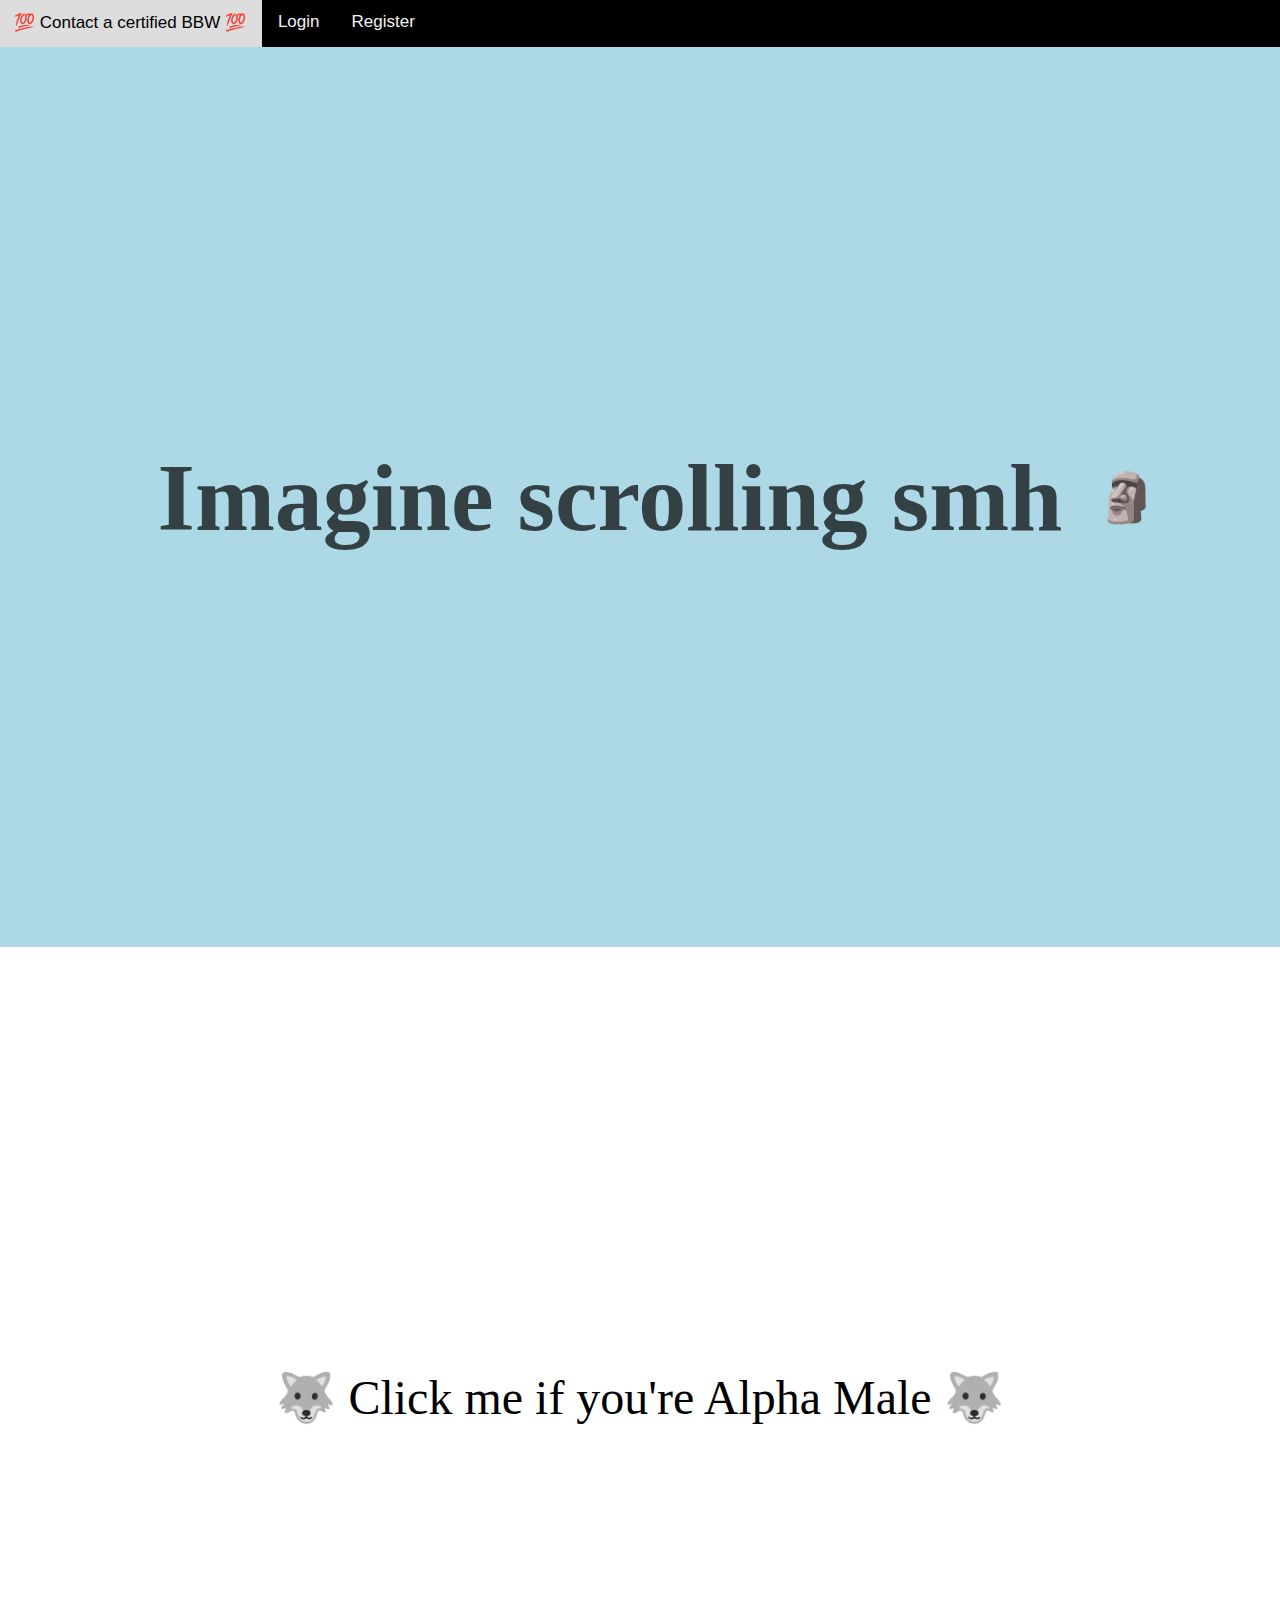
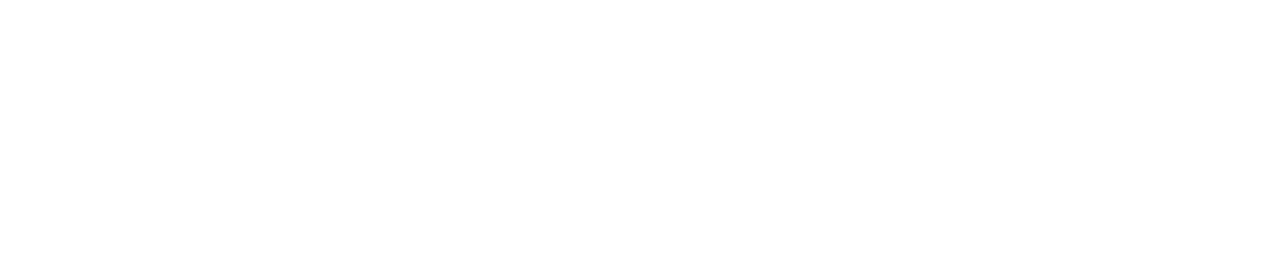
<file: index.html>
<!DOCTYPE html>
<html lang="en">
<head>
  <meta charset="UTF-8">
  <meta http-equiv="X-UA-Compatible" content="IE=edge">
  <meta name="viewport" content="width=device-width, initial-scale=1.0">
  <meta charset="UTF-8">
  <link rel="stylesheet" type="text/css" href="style.css">
  <title>BBC</title>
  <style>
    #myemoji{
      margin-top: 500px;
      margin-left: 500px;
    }
  </style>
  <div class="topnav">
    <a href="https://discordapp.com/users/480238657425506314/">&#128175; Contact a certified BBW &#128175;</a>
    <a href="login.html">Login</a>
    <a href="register.html">Register</a>
  </div>
  
</head>

  <div class="color-overlay"></div>
  <div class="section">

    <h1>Imagine scrolling smh</h1>
    <p style="font-size:48px">
      &#128511;
    </p>
  </div>


  <div class ="section2">
    <a href="smegma.html" style="text-decoration: none; color : #000000;" id = myeoji width="800">&#128058; Click me if you're Alpha Male &#128058;</h2>
  </div>
  


  

  <style>
  .section {
  position: relative;
  width: 100%;
  height: 100vh;
  display: flex;
  align-items: center;
  justify-content: center;
  overflow: hidden;
  }

  .section h1 {
  text-align: center;
  font-size: 6rem;
  font-family: "Cookie";
  padding: 20px;
  margin: 15px;
  z-index: 1;
  opacity: 0.7;
  }


  .color-overlay {
  position: absolute;
  top: -1;
  left: 0;
  background-color: lightblue;
  width: 100%;
  height: 100vh;
  
  }

  .section2 {
  display: inline;
  font-size: 48px;
  position: relative;
  width: 100%;
  height: 100vh;
  display: flex;
  align-items: center;
  justify-content: center;
  overflow: hidden;
  }

  </style>
</body>
</html>
</file>
<file: style.css>
.topnav {
    margin-left:-10px;
    margin-right:-10px;
    background-color:black;
    overflow: hidden;
    font-family: sans-serif;
    margin-top:-10px
  }

.topnav a {
    float: left;
    color: #f2f2f2;;
    text-align: center;
    padding: 14px 16px;
    text-decoration: none;
    font-size: 17px;
  }

  
.topnav a:hover {
    background-color: #ddd;
    color: black;
  }
  

.topnav a.active {
    background-color: #4CAF50;
    color: white;
  }
</file>
